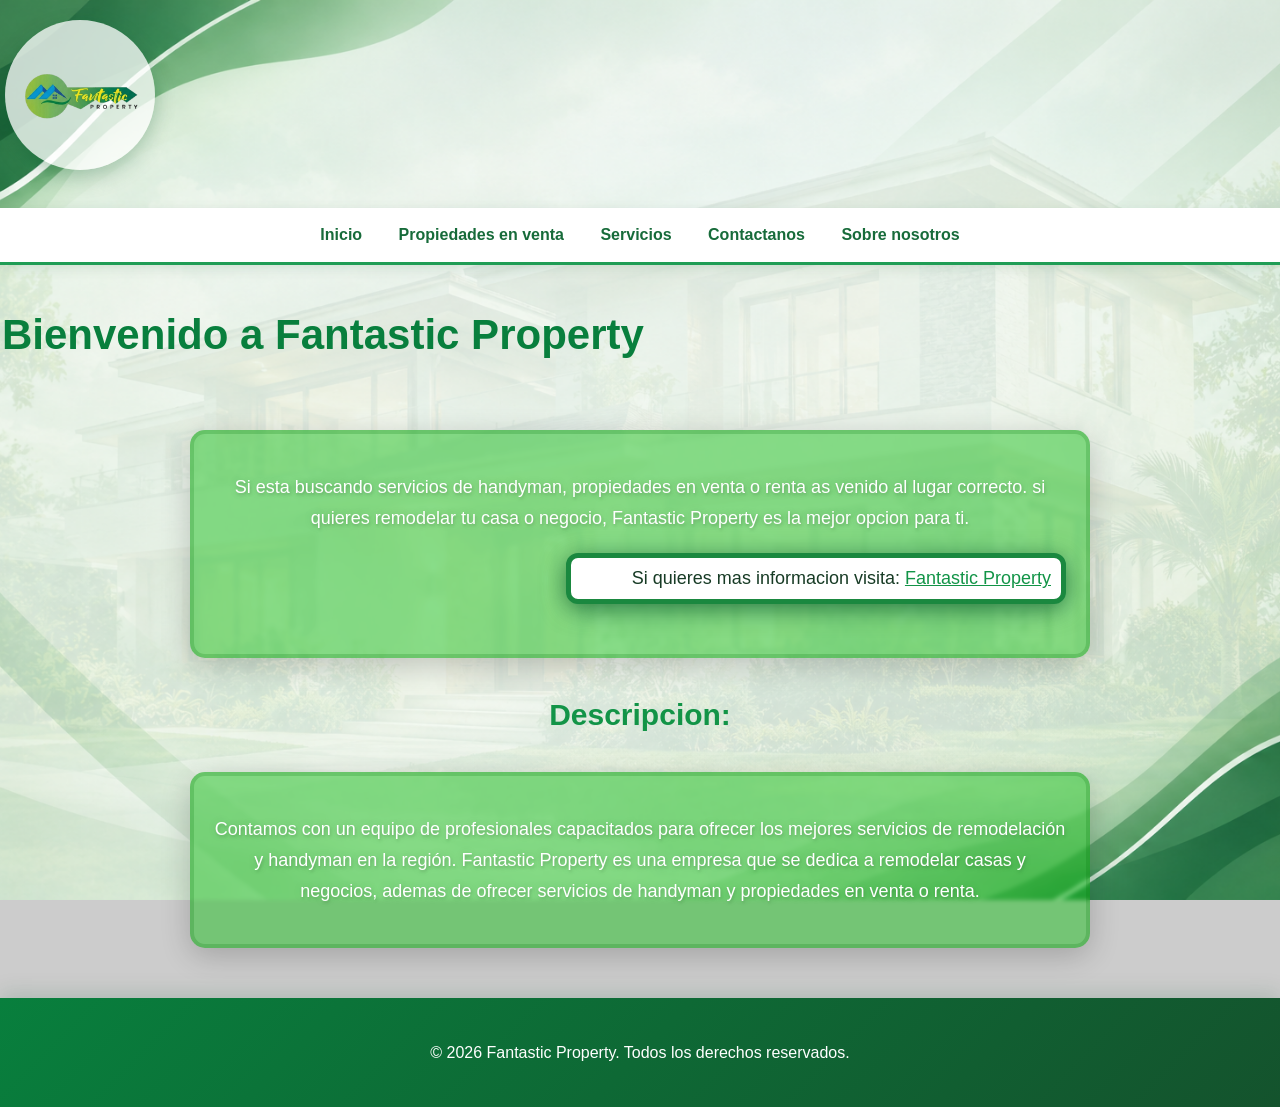
<file: Index.html>
<!DOCTYPE html>
<html lang="en">
<head>
    <div class="main">
    <meta charset="UTF-8">
    <meta name="viewport" content="width=device-width, initial-scale=1.0">
    <title>Fantastic Property</title>
    <link rel="stylesheet" href="style.css">
</head>
<body>
    <img src="Imagenes/logo.jpeg" alt="Logo de Fantastic Property" class="logo">
    <br>
    <div class="barra-de-navegacion">
        <nav>
            <a href="Index.html">Inicio</a>
            <a href="propiedades-en-venta.html">Propiedades en venta</a>
            <a href="servicios.html">Servicios</a>
            <a href="contactanos.html">Contactanos</a>
            <a href="sobre-nosotros.html">Sobre nosotros</a>
        </nav>
    </div>
    <br>
    <h1><legend>Bienvenido a Fantastic Property</legend></h1>
    <br>
    <br>
    <div class="p1">
        <p>Si esta buscando servicios de handyman, propiedades en venta o renta as venido al lugar correcto.
            si quieres remodelar tu casa o negocio, Fantastic Property es la mejor opcion para ti.
        </p>
        <div class="link">
        Si quieres mas informacion visita: <a href="https://www.facebook.com/share/1HEdCHQNML/">Fantastic Property</a>
        </div>
    </div>
    <h2><strong>Descripcion:</strong></h2>
    <div class="p2">
        <p>Contamos con un equipo de profesionales capacitados para ofrecer los mejores servicios de remodelación y handyman en la región.
    Fantastic Property es una empresa que se dedica a remodelar casas y negocios, ademas de ofrecer servicios de handyman y propiedades en venta o renta.</p>
            
        </div>
        <footer>
            <p>&copy; 2026 Fantastic Property. Todos los derechos reservados.</p>
        </footer>
</body>
</html>
</div>
</file>
<file: style.css>
* {
    box-sizing: border-box;
}

body {
    font-family: Arial, sans-serif;
    margin: 0;
    padding: 0;
    color: #173b25;

    background-image: url('Imagenes/fondo.png');
    background-repeat: no-repeat;
    background-attachment: fixed;
    background-position: center;
    background-size: cover;
    background-color: #cccccc;
}

.logo {
    display: block;
    margin: 20px 5px;
    width: 150px;
    height: auto;
    border-radius: 50%;
    box-shadow: 0 8px 20px rgba(0, 80, 40, 0.25);
    background-color: rgba(255, 255, 255, 0.75);
    
}




.barra-de-navegacion {
    display: flex;
    justify-content: center;
    align-items: center;
    flex-wrap: wrap;
    gap: 15px;

    background: #ffffff;
    padding: 18px 25px;

    border-bottom: 3px solid #1f9d55;
    box-shadow: 0 3px 12px rgba(0, 80, 40, 0.12);
}

.barra-de-navegacion a {
    color: #176b3a;
    text-decoration: none;
    font-weight: bold;
    padding: 10px 16px;
    border-radius: 10px;

    transition: 0.3s ease;
}

.barra-de-navegacion a:hover {
    background: #1f9d55;
    color: white;
    transform: translateY(-2px);
}




main {
    max-width: 1100px;
    margin: 40px auto;
    padding: 30px;

}



h1 {
    color: #087f3d;
    font-size: 42px;
    margin-bottom: 15px;
}

h2 {
    color: #129447;
    font-size: 30px;
}

h3 {
    color: #176b3a;
}




p {
    color: #ffffff;
    line-height: 1.7;
}


.p1, .p2 {
    text-align: center;
    font-size: 18px;

    /* Cristal transparente */
    background: rgba(10, 188, 13, 0.45);

    /* Desenfoque muy ligero */
    backdrop-filter: blur(2px);
    -webkit-backdrop-filter: blur(2px);

    /* Borde de cristal */
    border: 4px solid rgba(4, 116, 7, 0.2);

    padding: 20px;
    max-width: 900px;
    width: 90%;

    border-radius: 15px;

    /* Sombra exterior */
    box-shadow: 0 8px 30px rgba(0, 0, 0, 0.20);

    margin: 20px auto 30px auto;
}

.p1 p, .p2 p {
    color: #ffffff;
    text-shadow: 
        1px 2px 3px rgba(0, 0, 0, 0.15),
        0px 0px 8px rgba(0, 0, 0, 0.15);
}

h2 {
    text-align: center;
    font-size: 30px;

    padding: 10px;
    width: 90%;
    max-width: 900px;

    margin: 20px auto 30px auto;

}

.link {
    text-align: right;

    background: #ffffff;
    border: 5px solid #1a883f;

    padding: 10px;
    width: 100%;
    max-width: 500px;

    border-radius: 12px;
    box-shadow: 0 5px 25px rgba(0, 80, 40, 0.7);

    margin: 20px 0 30px auto;
}


.card {
    background: white;
    padding: 25px;
    margin: 20px 0;

    border-radius: 18px;
    border: 1px solid #d8f3df;

    box-shadow: 0 8px 25px rgba(0, 90, 40, 0.10);

    transition: 0.3s ease;
}

.card:hover {
    transform: translateY(-5px);
    box-shadow: 0 12px 30px rgba(0, 90, 40, 0.18);
}



button {
    background: #159447;
    color: white;

    border: none;
    padding: 12px 22px;

    border-radius: 10px;
    font-size: 16px;
    font-weight: bold;

    cursor: pointer;

    transition: 0.3s ease;
}

button:hover {
    background: #087f3d;
    transform: translateY(-2px);
    box-shadow: 0 6px 15px rgba(0, 100, 45, 0.25);
}




a {
    color: #129447;
}

a:hover {
    color: #075f2d;
}




section {
    background: white;
    margin: 25px 0;
    padding: 30px;

    border-radius: 18px;

    box-shadow: 0 5px 20px rgba(0, 80, 40, 0.08);
}



footer {
    background: linear-gradient(135deg, #087f3d, #14532d);
    color: white;
    text-align: center;
    padding: 25px;
    margin-top: 50px;
    box-shadow: 0 -5px 20px rgba(0, 80, 40, 0.15);
}

footer p {
    color: white;
}



@media (max-width: 700px) {

    .barra-de-navegacion {
        flex-direction: column;
        gap: 10px;
    }

    main {
        margin: 20px;
        padding: 15px;
    }

    h1 {
        font-size: 32px;
    }

    h2 {
        font-size: 25px;
    }
}
</file>
